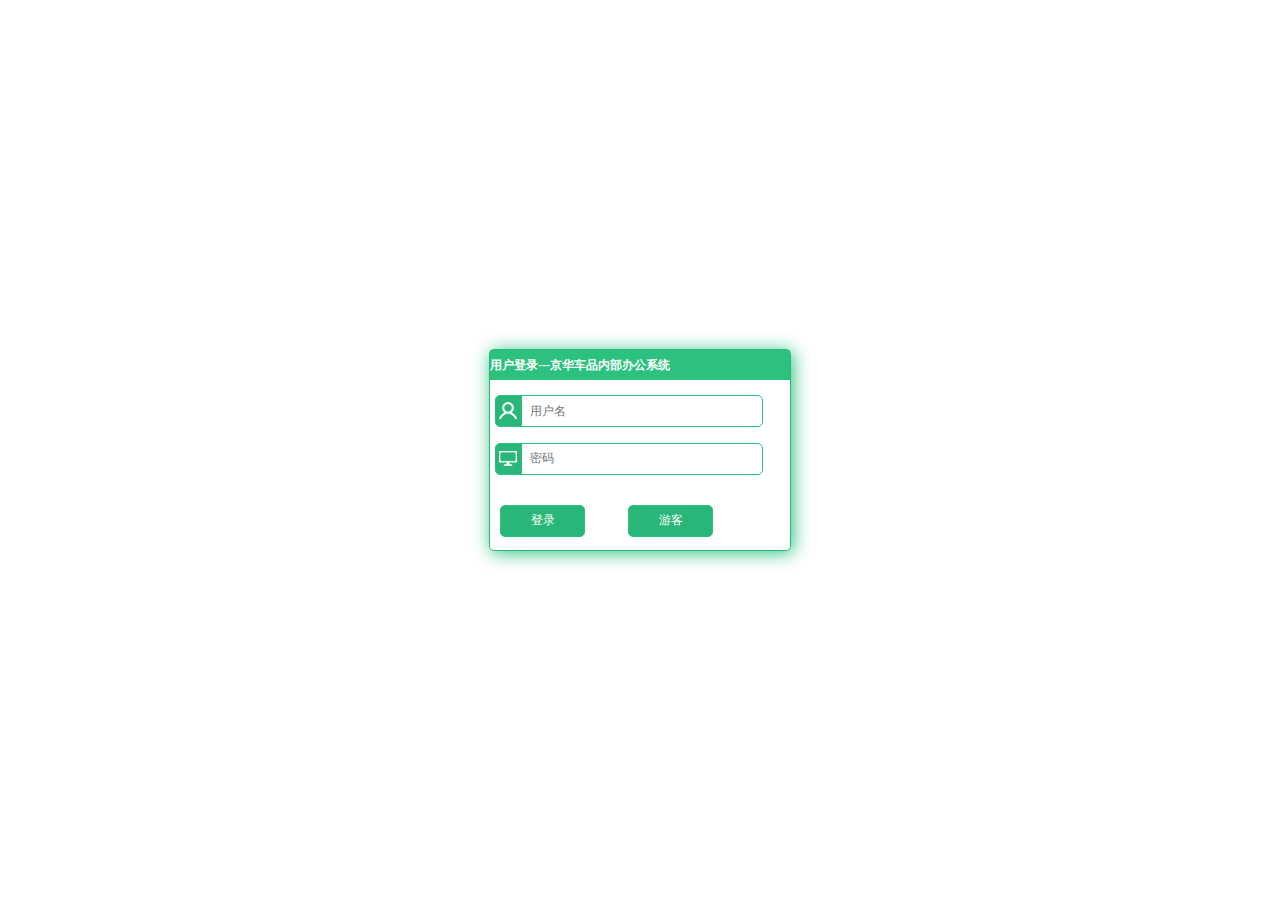
<file: OfferSys/WebRoot/login.html>
﻿<!doctype html>
<html>
<head>
	<title>京华车品</title>
	<meta http-equiv="content-type" content="text/html;charset=utf-8">
    <style type="text/css">
    	*{padding:0px;margin:0px;font-size:12px;font-family: "微软雅黑";}
    	.con{border:solid 1px #28b779;border-radius:5px;box-shadow: 2px 2px 18px #2CC17E; width:300px;height: 200px;margin: auto ;position: absolute;top:0;left:0;right:0;bottom:0;}
		.con h2{background:#2CC17E;color:#fff;line-height:30px;}
    	.con p{margin:15px 5px;line-height: 30px;}
    	.con p i{display: inline-block;width:29px;height:30px;border:solid 1px #2CC17E;border-radius: 5px 0px 0px 5px;vertical-align: middle;}
    	#user{background: #28b779 url(./images/ht_icon.png) no-repeat -88px -19px;}
    	#pwd{background: #28b779 url(./images/ht_icon.png) no-repeat -21px -18px;}
    	.btn{height: 32px;width: 85px;outline: none;border: 1px solid #2CC17E;border-radius: 5px;background: #28b779;color: #fff;cursor: pointer;margin: 15px 30px 20px 10px ;}
    	.con .text{height:30px;width: 80%;outline: none;border:solid 1px #2CC17E; border-radius: 0px 5px 5px 0;margin-left: -8px;padding-left:8px;vertical-align: middle;}
    	
    </style>
</head>
<body>
	<div class="con">
		<h2>用户登录---京华车品内部办公系统</h2>
		<form  id="login" method="post" action="./servlet/LoginServlet">
			<p><i id="user"></i> <input type="text" name="userName" placeholder="用户名" class="text" id="userText"></p>
			<p><i id="pwd"></i> <input type="password" name="passWord" placeholder="密码" class="text" id="pwdText"></p>
			<input type="submit" value="登录" class="btn" id = "admin"/>
			<input type="submit" value="游客" class="btn" id="guest"/>
		</form>
	</div>
                                                                                           
</body>
<script type="text/javascript" >
	var fm = document.getElementById("login");
	
	var userText = document.getElementById("userText");
	var pwdText = document.getElementById("pwdText");
	var admin = document.getElementById("admin");
	var guest = document.getElementById("guest");
	
	fm.onsubmit = function(){
		return false;
	}
	
	admin.onclick = function(){
		fm.submit();
	}
	
	guest.onclick = function(){
		userText.value = "guest";
		pwdText.value = "123";
		fm.submit();
	}
	
</script>
</html>
</file>
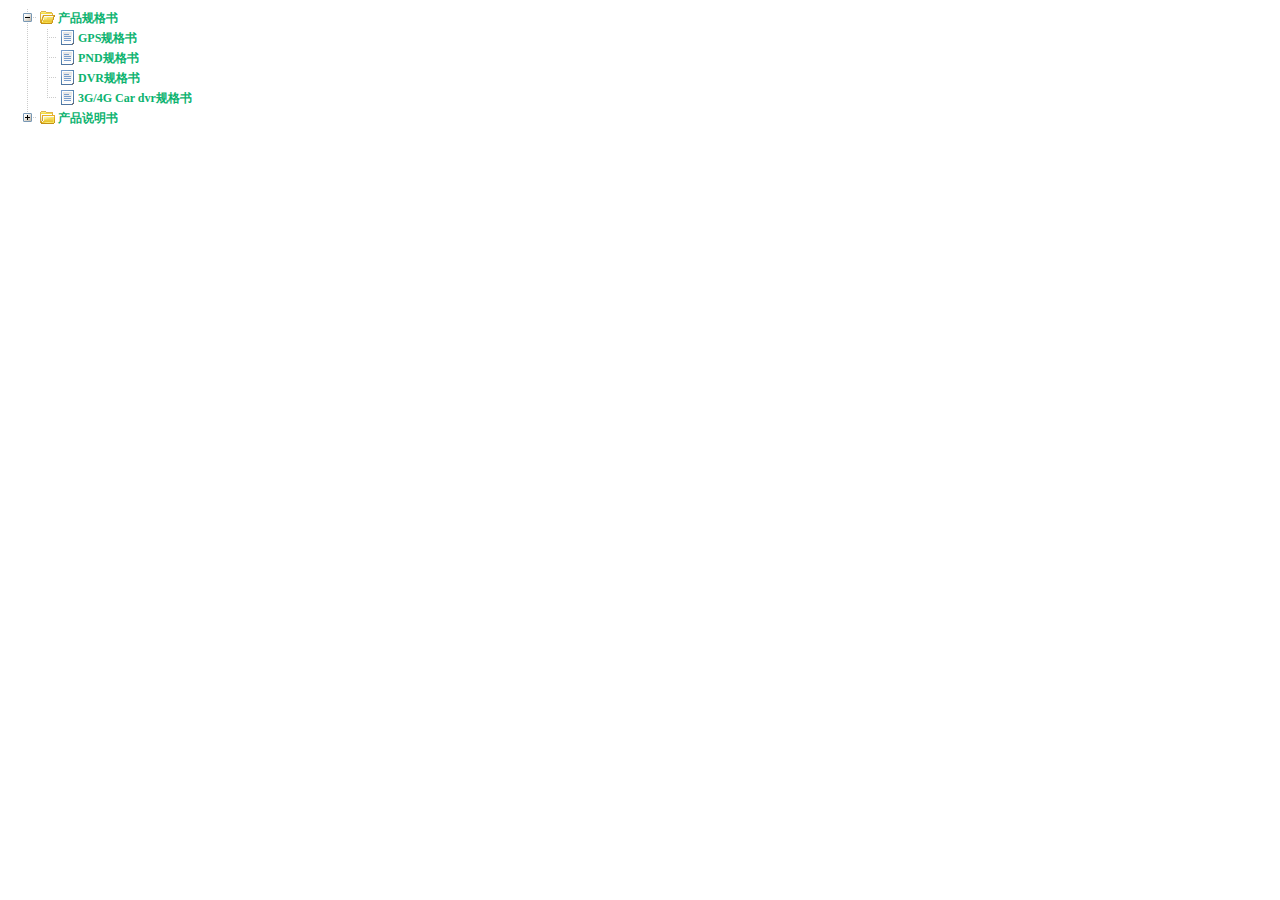
<file: OfferSys/WebRoot/tree/loadTree.html>
<html>
<head>
	<title>学习笔记-若雪盈风</title>
    <meta http-equiv="Content-Type" content="text/html; charset=utf-8" />
    <script type="text/javascript" src="./jquery-1.6.min.js"></script><!----引入Jquery-->
    <link rel="stylesheet" type="text/css" href="./loadTree.css" /><!----引入自定义Tree样式-->

    <script type="text/javascript" src="./loadTree.js"></script><!--引入自定义Tree数据加载js-->

    <script type="text/javascript" src="./Tree.js"></script><!--引入自定义Tree样式解析js-->
</head>
<body>
    <div id="tree" >
                <ul style="padding-left:10px;">

                 <!--   <li>
                        <div>
                            <i></i>
                            <i></i>
                            <a href="#">Java</a>
                        </div>
                    </li>
                    <ul>
                    
                    </ul>
                -->
                     
                </ul>
        </div>
</body>

</html>
</file>
<file: OfferSys/WebRoot/tree/loadTree.css>
#tree{/*border: solid 1px red;*/width: 220px; }

#tree ul{/*border: solid 1px blue;*/padding-left: 20px;list-style: none;background: url(./tree-line.png) repeat-y 0px 0px;}

#tree ul li{/*border: solid 1px red;*/font-size: 12px;width:auto;}

#tree ul li div{font-size: 12px;height: 20px;font-weight:bold;display: block;}

#tree ul div a{color: #0cb36f;height: 20px;line-height: 20px;vertical-align:top;cursor: pointer;text-decoration: none;}
/*#tree ul div a:link {color: #0cb36f}		 未访问的链接 
#tree ul div a:visited {color: #272822}	 已访问的链接 */
#tree ul div a:hover {color: #272822}	/* 鼠标移动到链接上 */
/*#tree ul div a:active {color: #272822}	 选定的链接 */


#tree ul div i{/*border:solid 1px black;*/width:20px ;height:20px;display: inline-block;cursor:pointer;/*margin-right: -5px;*/}

.default_A{background: url(./tree.png) no-repeat 0px -20px;}

.default_B{background: url(./tree.png) no-repeat -100px -20px;}

.node{background: url(./tree.png) no-repeat -20px -20px;}

.node_first{background: url(./tree.png) no-repeat -20px -20px;}

.node_open{background: url(./tree.png) no-repeat -40px -20px;}

.node_last{background: url(./tree.png) no-repeat -20px -40px;}

.node_last_open{background: url(./tree.png) no-repeat -40px -40px;}

.folder{background: url(./tree.png) no-repeat -80px -20px;}

.folder_open{background: url(./tree.png) no-repeat -60px -20px;}

.last_li_icon{background: url(./tree.png) no-repeat 0px -40px;}
</file>
